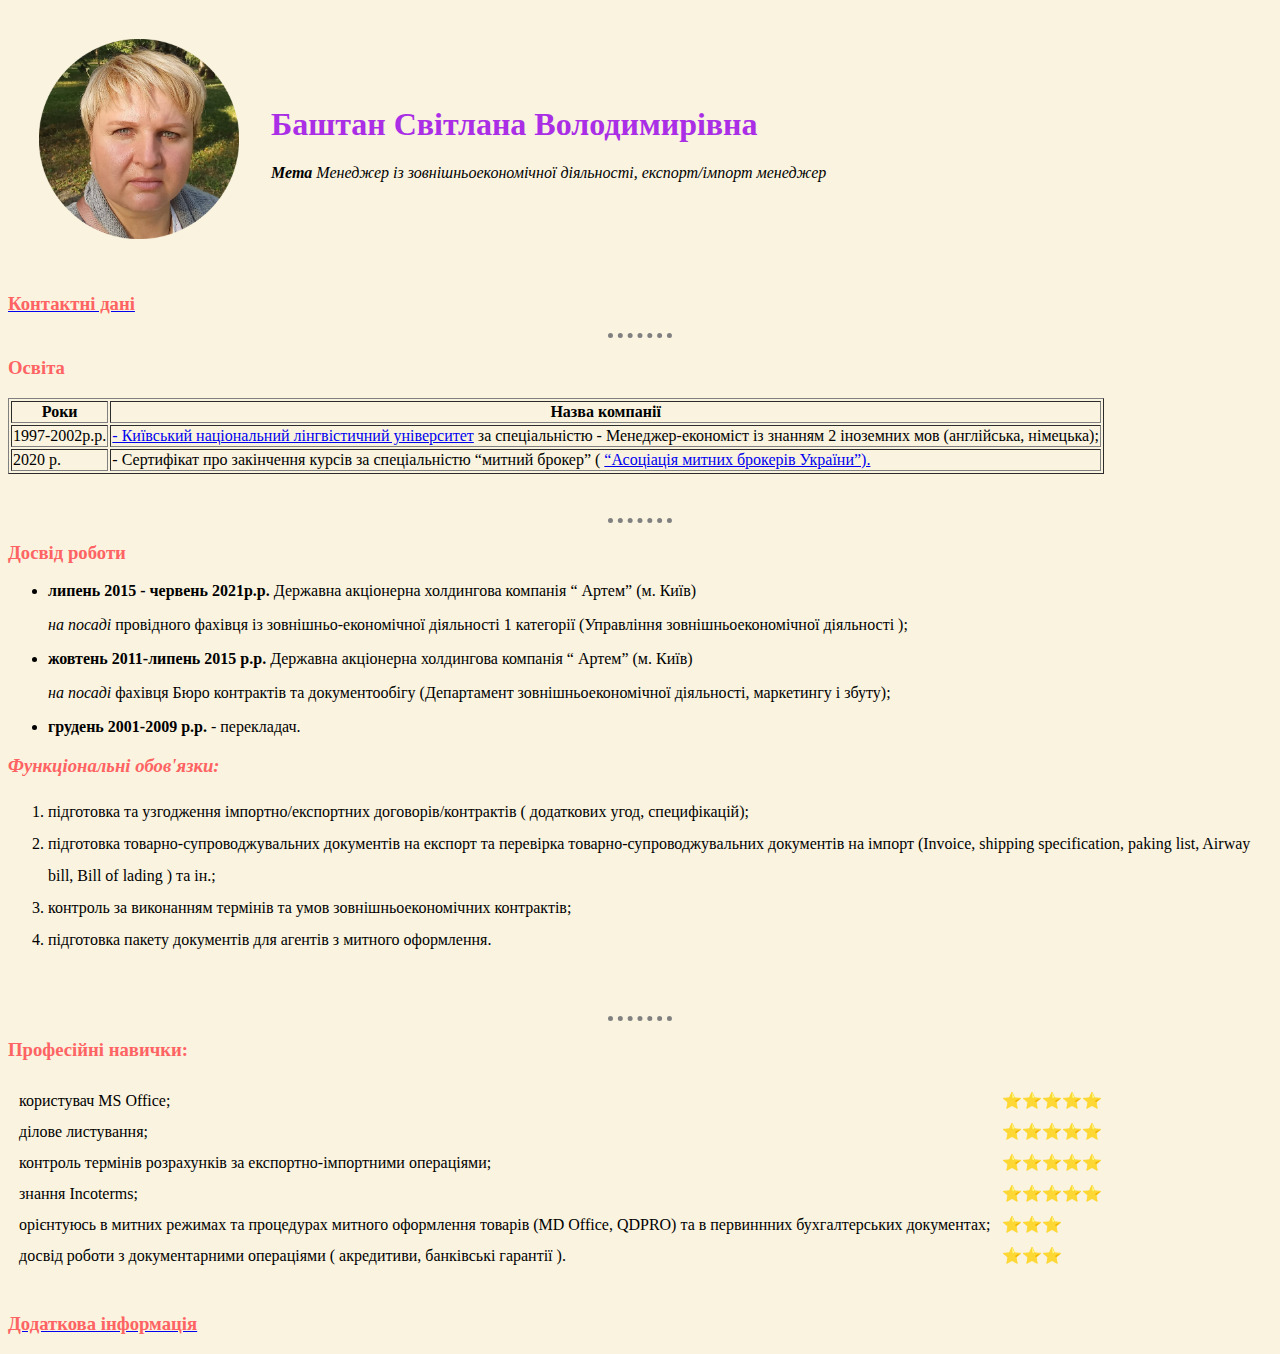
<file: index.html>
<!DOCTYPE html>
<html lang="en" dir="ltr">

<head>
  <meta charset="utf-8">
  <title>📚Резюме Баштан Світлана 📚</title>
  <link rel="stylesheet" href="CSS/styles.css">
</head>
 <body>
  <table cellspacing="30">
    <tr>
      <td><img src="images/Svitlana-modified.png" alt="" wight="100" height="200"></td>
      <td>
        <h1>Баштан Світлана Володимирівна</h1>
        <p> <em> <strong>Мета</strong> Менеджер із зовнішньоекономічної діяльності, експорт/імпорт менеджер</em> </p>
      </td>
    </tr>
  </table>
  <a href="My contact details.html">
    <h3> Контактні дані</h3>
  </a>
  <hr>
  <h3> Освіта </h3>
  <table border="1">
    <thead>
      <tr>
        <th>Роки </th>
        <th>Назва компанії</th>
      </tr>
      <tr>
        <td>1997-2002р.р. </td>
        <td><a href="https://knlu.edu.ua/"> - Київський національний лінгвістичний університет</a> за спеціальністю - Менеджер-економіст із знанням 2 іноземних мов (англійська, німецька);</h3>
        </td>
      </tr>
      <tr>
        <td>2020 р. </td>
        <td> - Сертифікат про закінчення курсів за спеціальністю “митний брокер” ( <a href="https://ambu.org.ua/"> “Асоціація митних брокерів України”).</a></td>
      </tr>
  </table>
  <br> <br>
  <hr>
  <h3>Досвід роботи</h3>
  <ul>
    <li><strong>липень 2015 - червень 2021р.р.</strong> Державна акціонерна холдингова компанія
        “ Артем” (м. Київ)</li>
    <p> <em> на посаді</em> провідного фахівця із зовнішньо-економічної діяльності 1 категорії (Управління зовнішньоекономічної діяльності );</p>
    <li><strong>жовтень 2011-липень 2015 р.р.</strong> Державна акціонерна холдингова компанія
      “ Артем” (м. Київ)</li>
    <p><em>на посаді</em> фахівця Бюро контрактів та документообігу (Департамент зовнішньоекономічної діяльності, маркетингу і збуту);</p>
    <li><strong>грудень 2001-2009 р.р.</strong> - перекладач.</li>
  </ul>
  <h3><em><strong>Функціональні обов'язки:</strong></em></h3>
  <ol style="line-height: 2pc">
    <li>підготовка та узгодження імпортно/експортних договорів/контрактів ( додаткових угод, специфікацій);</li>
    <li>підготовка товарно-супроводжувальних документів на експорт та перевірка товарно-супроводжувальних документів на імпорт (Invoice, shipping specification, paking list, Airway bill, Bill of lading ) та ін.; </li>
    <li>контроль за виконанням термінів та умов зовнішньоекономічних контрактів; </li>
    <li>підготовка пакету документів для агентів з митного оформлення.</li>
  </ol>
  <br><br>
  <hr>
  <h3 style="text-align:left="5"">Професійні навички:</h3>
  <table cellspacing="10">
    <tr>
      <td>користувач MS Office;</td>
      <td>⭐⭐⭐⭐⭐</td>
    </tr>
    <tr>
      <td>ділове листування;</td>
      <td>⭐⭐⭐⭐⭐</td>
    </tr>
    <tr>
      <td>контроль термінів розрахунків за експортно-імпортними операціями;</td>
      <td>⭐⭐⭐⭐⭐</td>
    </tr>
    <tr>
      <td>знання Incoterms;</td>
      <td>⭐⭐⭐⭐⭐</td>
    </tr>
    <tr>
      <td>орієнтуюсь в митних режимах та процедурах митного оформлення товарів (MD Office, QDPRO) та в первиннних бухгалтерських документах;</td>
      <td>⭐⭐⭐</td>
    </tr>
    <tr>
      <td>досвід роботи з документарними операціями ( акредитиви, банківські гарантії ).</td>
      <td>⭐⭐⭐</td>
    </tr>
  </table>
  <br>
  <a href="Additional information.html.html">
    <h3>Додаткова інформація</h3>
  </a>

</body>

</html>
</file>
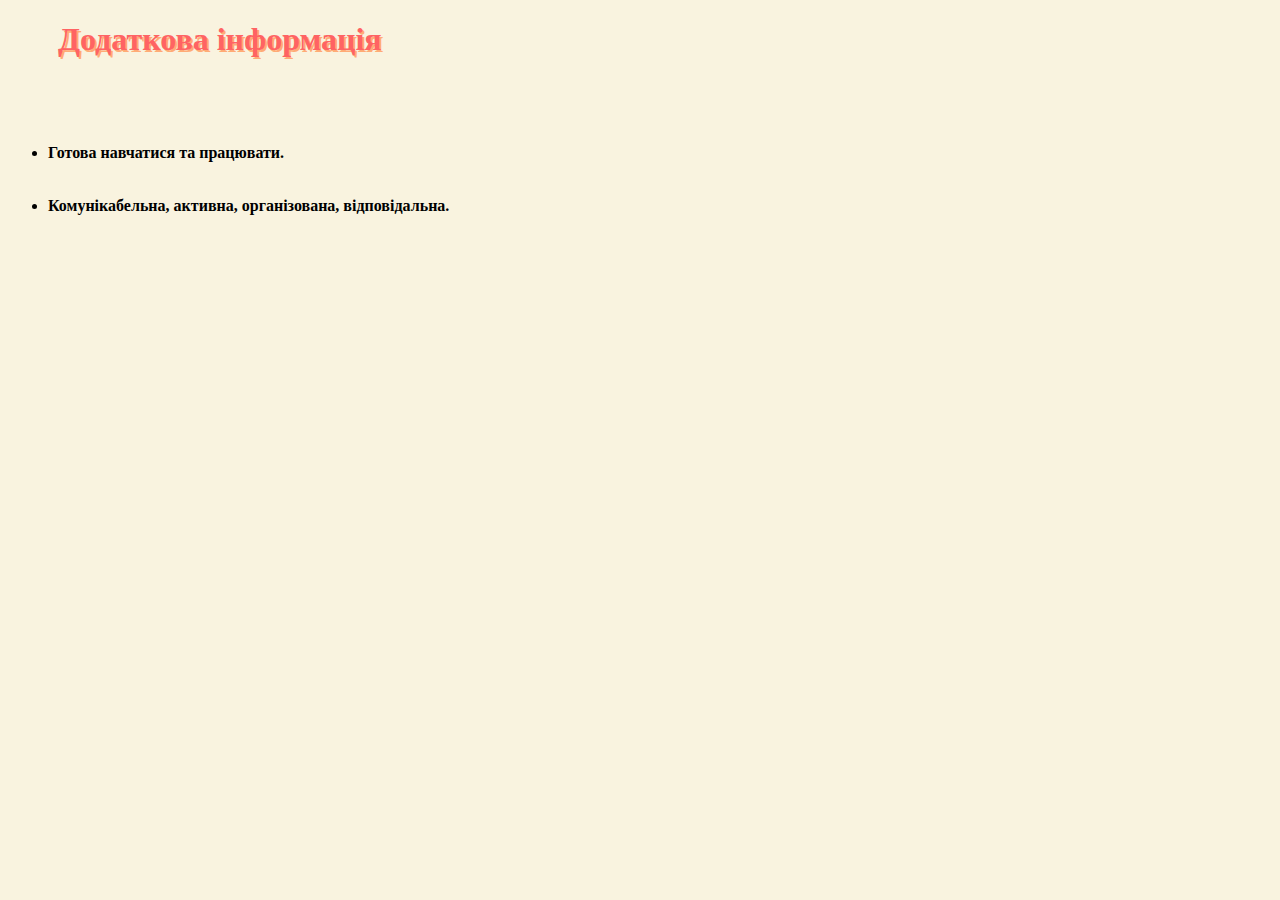
<file: Additional information.html.html>
<!DOCTYPE html>
<html lang="en" dir="ltr">
<link rel="stylesheet" href="CSS/styles.css">

<head>
  <meta charset="utf-8">
  <title>Додаткова інформація</title>
</head>
<style>
  h1 {
    color: #FF6363;
    size: 350px;
    text-align: left;
    text-indent: 50px;
    text-shadow: 2px 2px #FFAB76;
  }
  p {
    letter-spacing: normal;
  }
  ul {
    line-height: 2pc;
      }
      </style>

<body>
  <h1>Додаткова інформація</h1>
  <br><br>
  <ul>
    <li>
      <h4>Готова навчатися та працювати.</h4>
    </li>
    <li>
      <h4>Комунікабельна, активна, організована, відповідальна.</h4>
    </li>
  </ul>

</body>

</html>
</file>
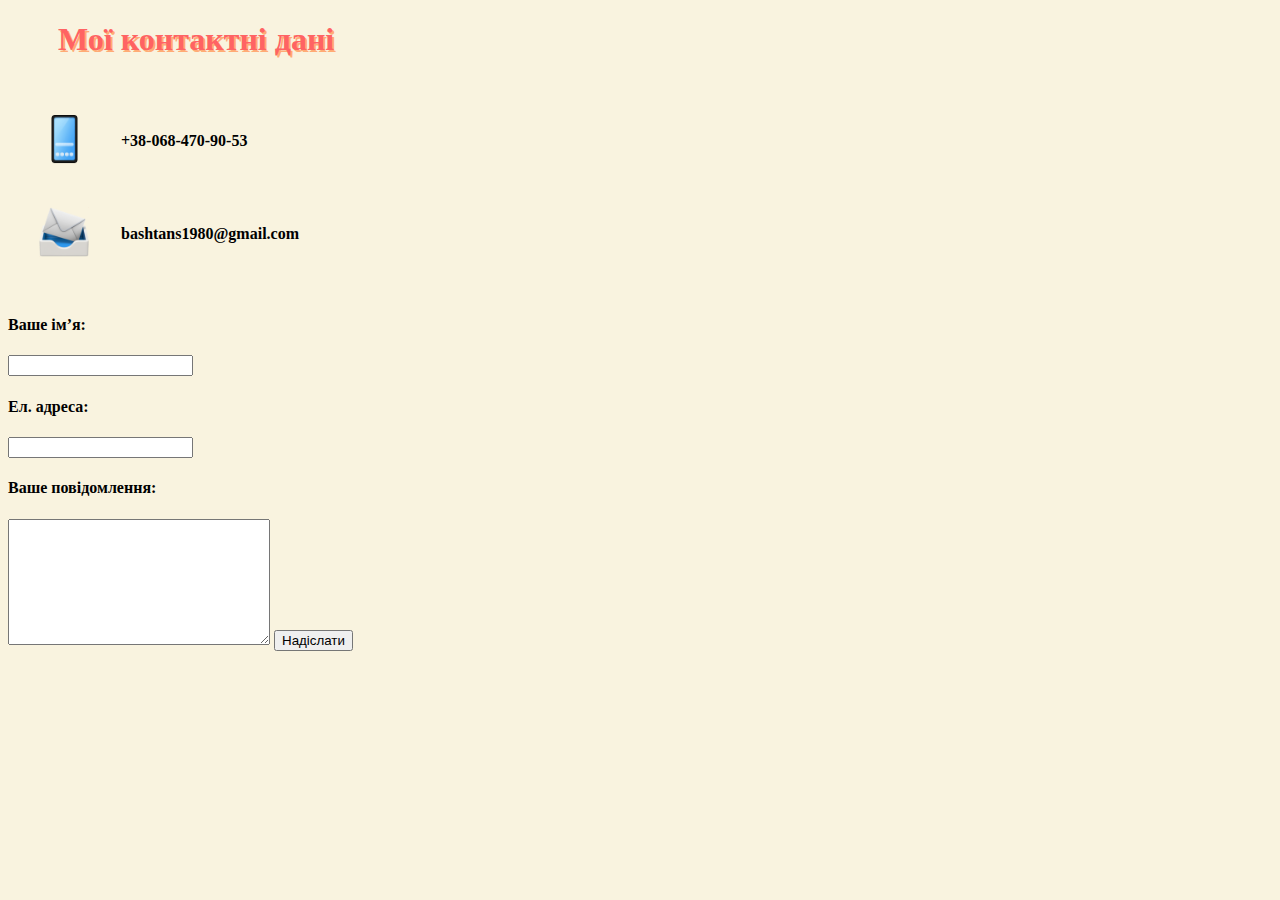
<file: My contact details.html>
<!DOCTYPE html>
<html lang="en" dir="ltr">
<link rel="stylesheet" href="CSS/styles.css">
<head>
  <meta charset="utf-8">
  <title>&#9742;Контактні дані&#9742;</title>
  <style>
h1 {
    color: #FF6363;
    size:350px;
  text-align: left;
  text-indent: 50px;
  text-shadow: 2px 2px #FFAB76;
}
  p {
letter-spacing: normal;
}
img {
  height: 50px;
  width: 50px;
    }
    </style>
</head>
<h1>Мої контактні дані</h1>

<table cellspacing="30">
  <tr>
    <td><img src="images/mobile-phone.png" alt="" </td>
    <td> <h4> +38-068-470-90-53 </h4></td>
  </tr>
 <tr>
    <td><img src="images/incoming-envelope.png" alt=""</td>
    <td><h4>bashtans1980@gmail.com</h4></td>
  </tr>
</table>
    <form  action="mailto: bashtans1980@gmail.com" method="post" enctype="text/plain">
     <label><h4> Ваше ім’я:</h4>
     <input type="text" name="your name" value="">
        <br>
    <label ><h4> Ел. адреса:</h4></label>
    <input type="email" name="your email" value="">
    <br>
<label for=""><h4>Ваше повідомлення:</h4></label>
<textarea name="your message" rows="8" cols="30"></textarea>
<input type="submit" name="" value="Надіслати">
     </form>
   </table>
   </body>
</html>
</file>
<file: CSS/styles.css>
body {
  background-color:#F9F3DF;
  }
  hr {
      border-style: none;
  border-top-style: dotted;
      border-color: grey;
      border-width:5px;
      width: 5%
}
h1 {
  color:#AA2EE6
}
h3 {
  color: #FF6363;
  size:350px;
}
</file>
